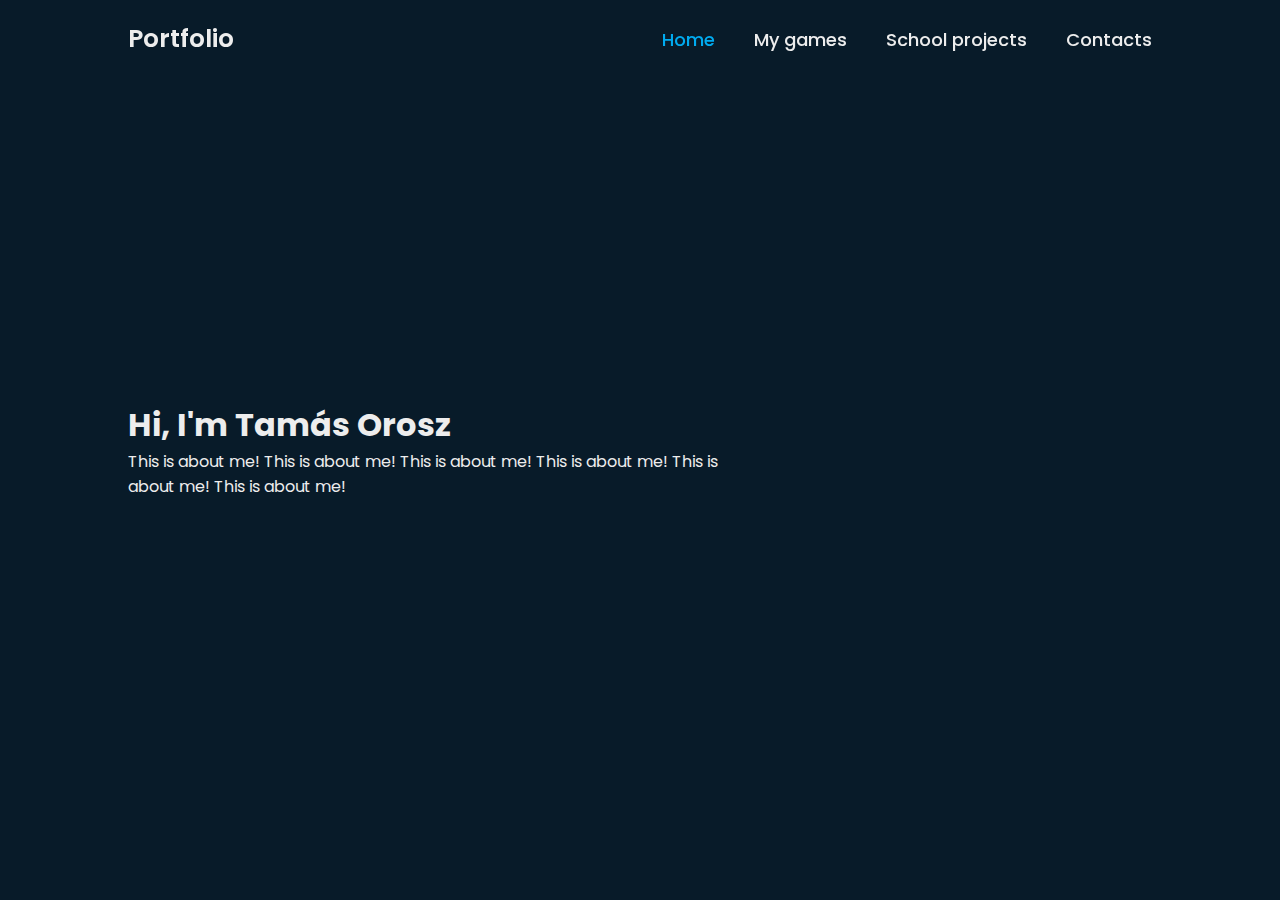
<file: index.html>
<!DOCTYPE html>
<html>
    <head>
        <title>Portfolio of Tamás Orosz</title>
        <link rel="stylesheet" href="Style.css">
    </head>
    <body>
        <header class="header">
            <a href="index.html" class="logo">Portfolio</a>

            <nav class="navbar">
                <a href="index.html" class="active">Home</a>
                <a href="GamesSite.html">My games</a>
                <a href="#">School projects</a>
                <a href="#">Contacts</a>
            </nav>
        </header>

        <section id="home" class="home" >
            <div class="home-content">
                <h1>Hi, I'm Tamás Orosz</h1>
                <p>
                    This is about me!
                    This is about me!
                    This is about me!
                    This is about me!
                    This is about me!
                    This is about me!
                </p>
            </div>
        </section>

    </body>
</html>
</file>
<file: Style.css>
@import url('https://fonts.googleapis.com/css2?family=Poppins:ital,wght@0,100;0,200;0,300;0,400;0,500;0,600;0,700;0,800;0,900;1,100;1,200;1,300;1,400;1,500;1,600;1,700;1,800;1,900&display=swap');
*
{
    margin: 0;
    padding: 0;
    box-sizing: border-box;
    font-family: 'Poppins', sans-serif;
}

body
{
    background-color: #081b29;
    color: #ededed;
}

a:hover 
{
    color: #00abf0;
}

.header
{
    position: fixed;
    top: 0;
    left: 0;
    width: 100%;
    padding: 20px 10%;
    display: flex;
    justify-content: space-between;
    background-color: transparent;
    align-items: center;
    z-index: 100;
}

.logo
{
    font-size: 25px;
    color: #ededed;
    text-decoration: none;
    font-weight: 600;
}

.navbar a
{
    font-size: 18px;
    color: #ededed;
    text-decoration: none;
    font-weight: 500;
    margin-left: 35px;
    transition: .3s;
}

.navbar a:hover, 
.navbar a.active
{
    color: #00abf0;
}

.home, .games
{
    height: 100vh;
    display: flex;
    align-items: center;
    padding: 0 10%;
}       

.home-content
{
    max-width: 600px;
}
</file>
